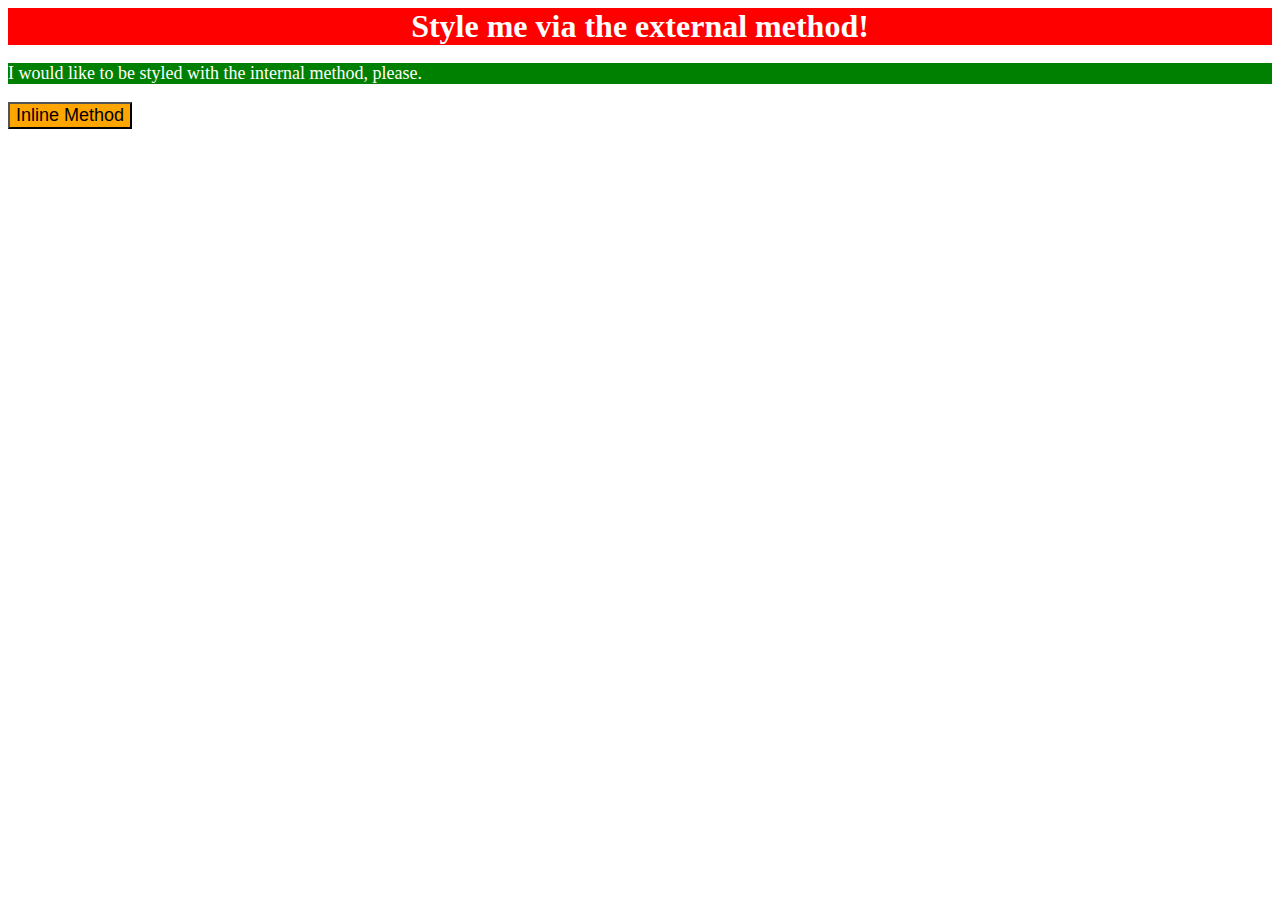
<file: foundations/intro-to-css/01-css-methods/index.html>
<!DOCTYPE html>
<html lang="en">
  <head>
    <meta charset="UTF-8" />
    <meta http-equiv="X-UA-Compatible" content="IE=edge" />
    <meta name="viewport" content="width=device-width, initial-scale=1.0" />
    <title>Methods for Adding CSS</title>
    <link rel="stylesheet" href="styles.css" />

    <style>
      p {
        color: white;
        background-color: green;
        font-size: 18px;
      }
    </style>
  </head>
  <body>
    <div>Style me via the external method!</div>

    <p>I would like to be styled with the internal method, please.</p>
    <button style="color: black; background-color: orange; font-size: 18px">
      Inline Method
    </button>
  </body>
</html>
</file>
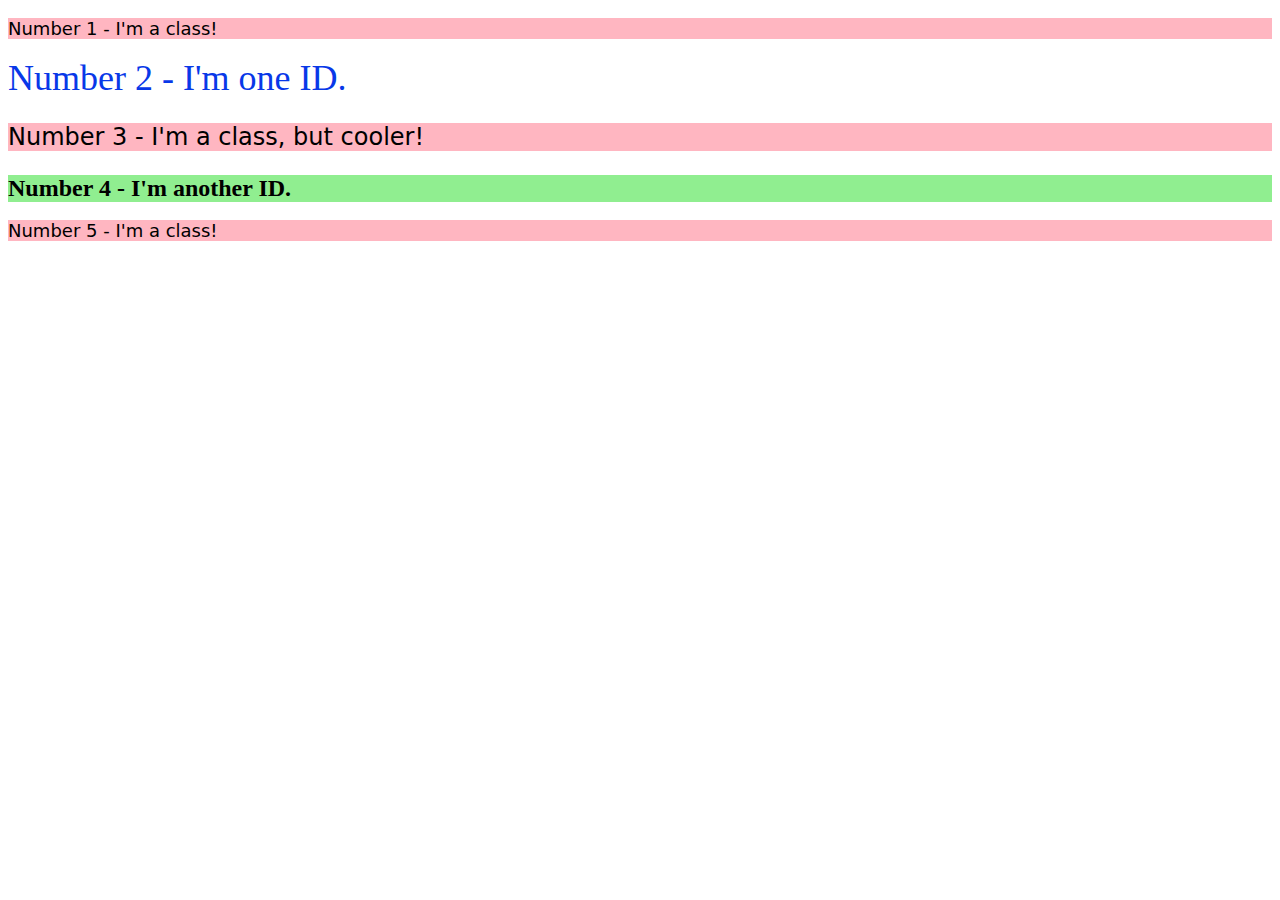
<file: foundations/intro-to-css/02-class-id-selectors/index.html>
<!DOCTYPE html>
<html lang="en">
  <head>
    <meta charset="UTF-8" />
    <meta http-equiv="X-UA-Compatible" content="IE=edge" />
    <meta name="viewport" content="width=device-width, initial-scale=1.0" />
    <title>Class and ID Selectors</title>
    <link rel="stylesheet" href="style.css" />
  </head>
  <body>
    <p class="pink">Number 1 - I'm a class!</p>
    <div id="id-blue">Number 2 - I'm one ID.</div>
    <p class="pink font-big">Number 3 - I'm a class, but cooler!</p>
    <div id="green">Number 4 - I'm another ID.</div>
    <p class="pink">Number 5 - I'm a class!</p>
  </body>
</html>
</file>
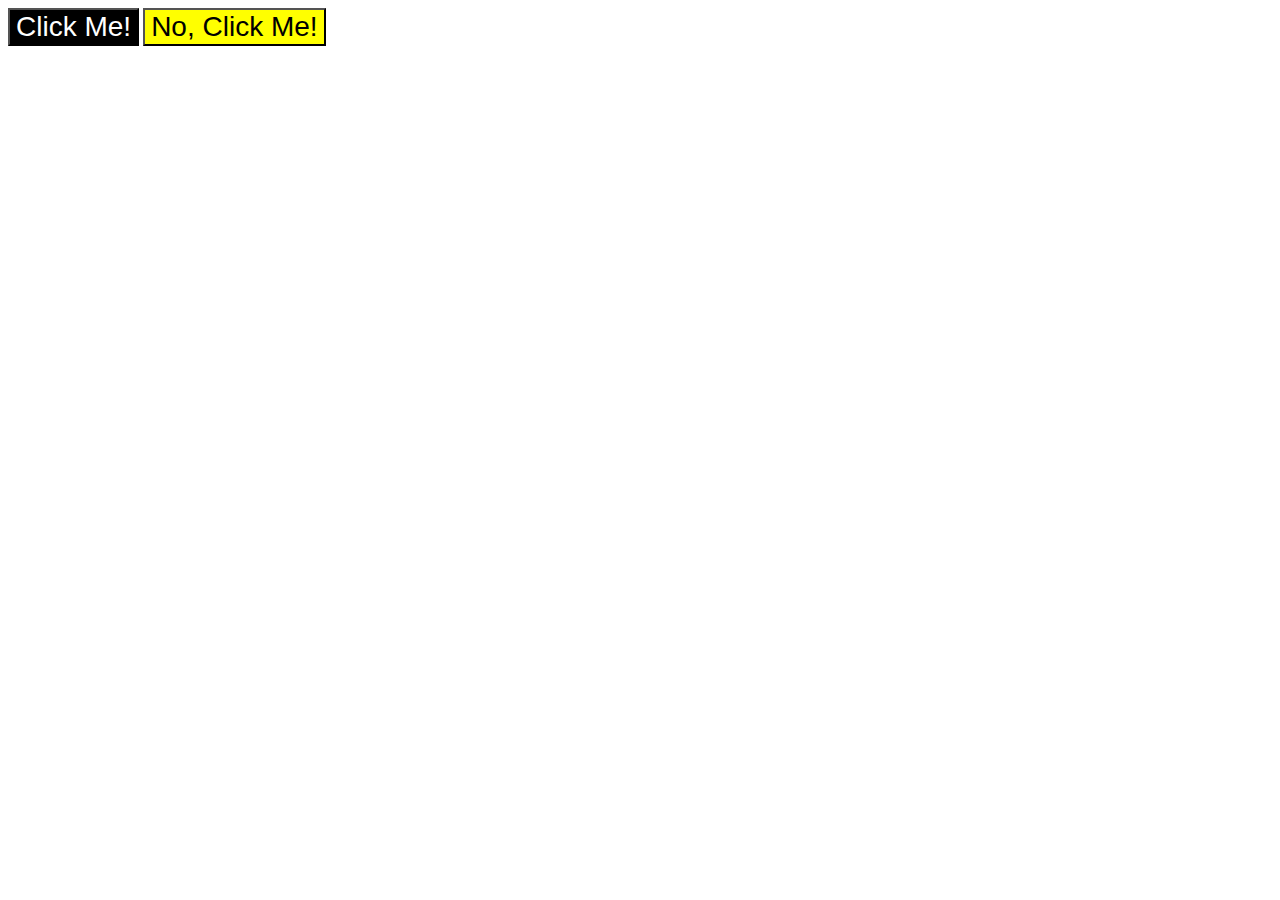
<file: foundations/intro-to-css/03-grouping-selectors/index.html>
<!DOCTYPE html>
<html lang="en">
  <head>
    <meta charset="UTF-8">
    <meta http-equiv="X-UA-Compatible" content="IE=edge">
    <meta name="viewport" content="width=device-width, initial-scale=1.0">
    <title>Grouping Selectors</title>
    <link rel="stylesheet" href="style.css">
  </head>
  <body>
    <button class="black">Click Me!</button>
    <button class="yellow">No, Click Me!</button>
  </body>
</html>
</file>
<file: foundations/intro-to-css/01-css-methods/styles.css>
div {
  color: white;
  background-color: red;
  font-size: 32px;
  text-align: center;
  font-weight: 700;
}
</file>
<file: foundations/intro-to-css/02-class-id-selectors/style.css>
/* Add CSS Styling */

.pink {
  color: black;
  background-color: rgb(255, 182, 193);
  font-size: 18px;
  font-family: verdana, DejaVu Sans, sans-serif;
}

#id-blue {
  color: rgb(8, 56, 232);
  font-size: 36px;
}

.pink.font-big {
  font-size: 24px;
  font-family: verdana, DejaVu Sans, sans-serif;
}

#green {
  background-color: rgb(144, 238, 144);
  font-weight: 700;
  font-size: 24px;
}
</file>
<file: foundations/intro-to-css/03-grouping-selectors/style.css>
/* Add CSS Styling */

.black {
  color: white;
  background-color: black;
}

.yellow {
  color: black;
  background-color: yellow;
}

.black,
.yellow {
  font-size: 28px;
  font-family: Helvetica, "Times New Roman", Times, serif;
}
</file>
